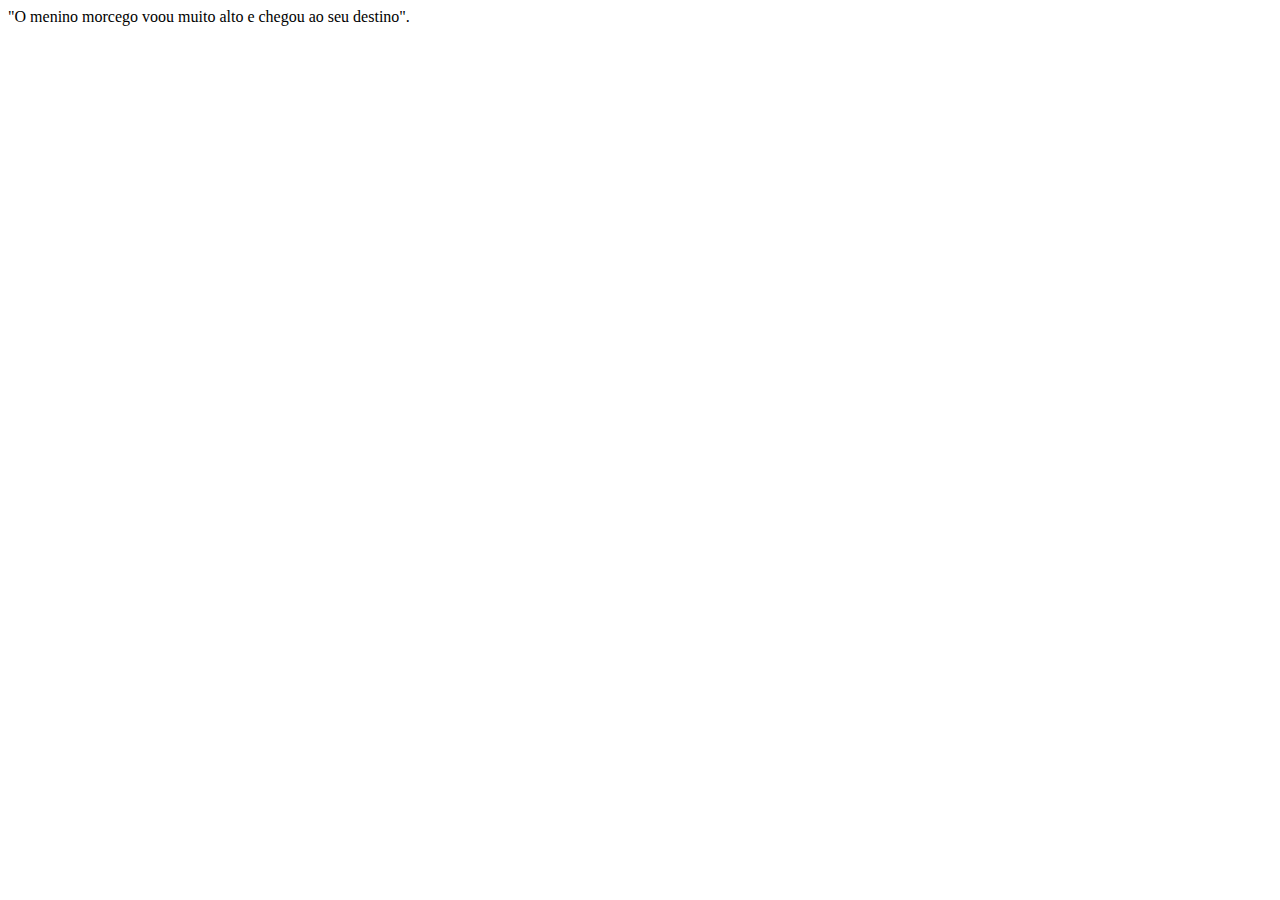
<file: exercicios1/index.html>
</Doctype html>
<html lang="br" dir"ltr">
  <head>
  <meta charset= "utf-8">
    <title> CV - Willian Gomes </title>
  </head>
  <body>
    "O menino morcego voou muito alto e chegou ao seu destino".
  </body>
</html>
</file>
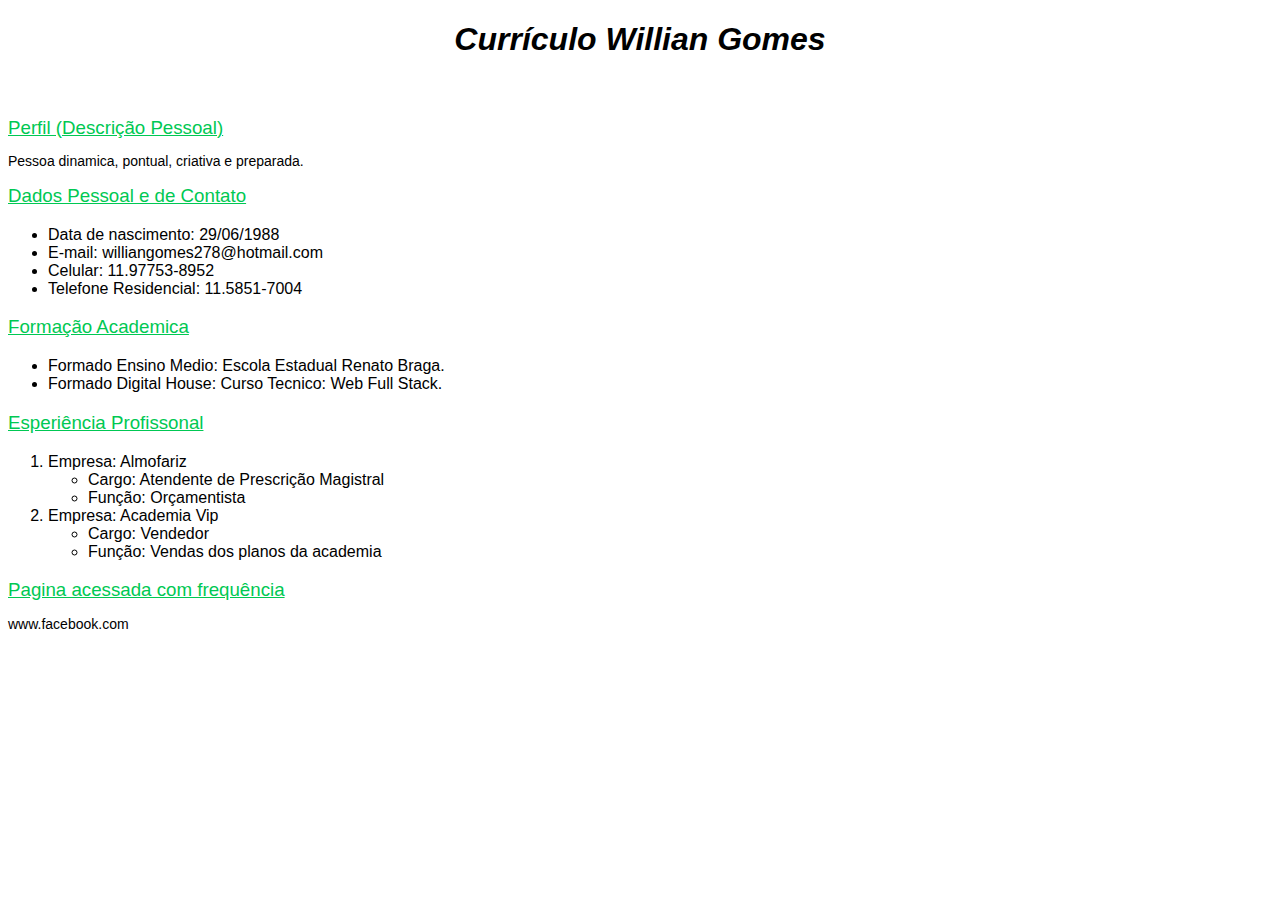
<file: exercicios1/index1.html>
<!DOCTYPE html>
<html lang="br" dir="ltr">
  <head>
    <meta charset="utf-8">
    <title>Currículo Willian Gomes</title>
    <link rel="stylesheet" href="css/estilo.css">
  </head>
  <body>
    <h1>Currículo Willian Gomes</h1>
    <br>

    <h3>Perfil (Descrição Pessoal)</h3>
    <p>Pessoa dinamica, pontual, criativa e preparada.</p>

    <h3>Dados Pessoal e de Contato</h3>
    <ul type="disc">
      <li>Data de nascimento: 29/06/1988</li>
      <li>E-mail: williangomes278@hotmail.com</li>
      <li>Celular: 11.97753-8952</li>
      <li>Telefone Residencial: 11.5851-7004</li>
    </ul>

    <h3>Formação Academica</h3>
    <ul type="cicle">
      <li>Formado Ensino Medio: Escola Estadual Renato Braga.</li>
      <li>Formado Digital House: Curso Tecnico: Web Full Stack.</li>
    </ul>

    <h3>Esperiência Profissonal</h3>
    <ol>
      <li>
        Empresa: Almofariz
        <ul>
          <li>Cargo: Atendente de Prescrição Magistral</li>
          <li>Função: Orçamentista</li>
        </ul>
      </li>
      <li>
        Empresa: Academia Vip
        <ul>
          <li>Cargo: Vendedor</li>
          <li>Função: Vendas dos planos da academia</li>
        </ul>
      </li>
    </ol>

    <h3>Pagina acessada com frequência</h3>
    <p>www.facebook.com</p>

  </body>
</html>
</file>
<file: exercicios1/css/estilo.css>
body{
  /* background-color: pink; */
 font-family: 'Ubuntu', sans-serif;
}
h1{
  text-align: center;
  font-style: italic;
}
h3{
  color: #00c853;
  font-weight: normal;
  text-decoration: underline;
}
p{
  text-align: justify;
  font-size: 14px;
  line-height: 9px;
}
</file>
